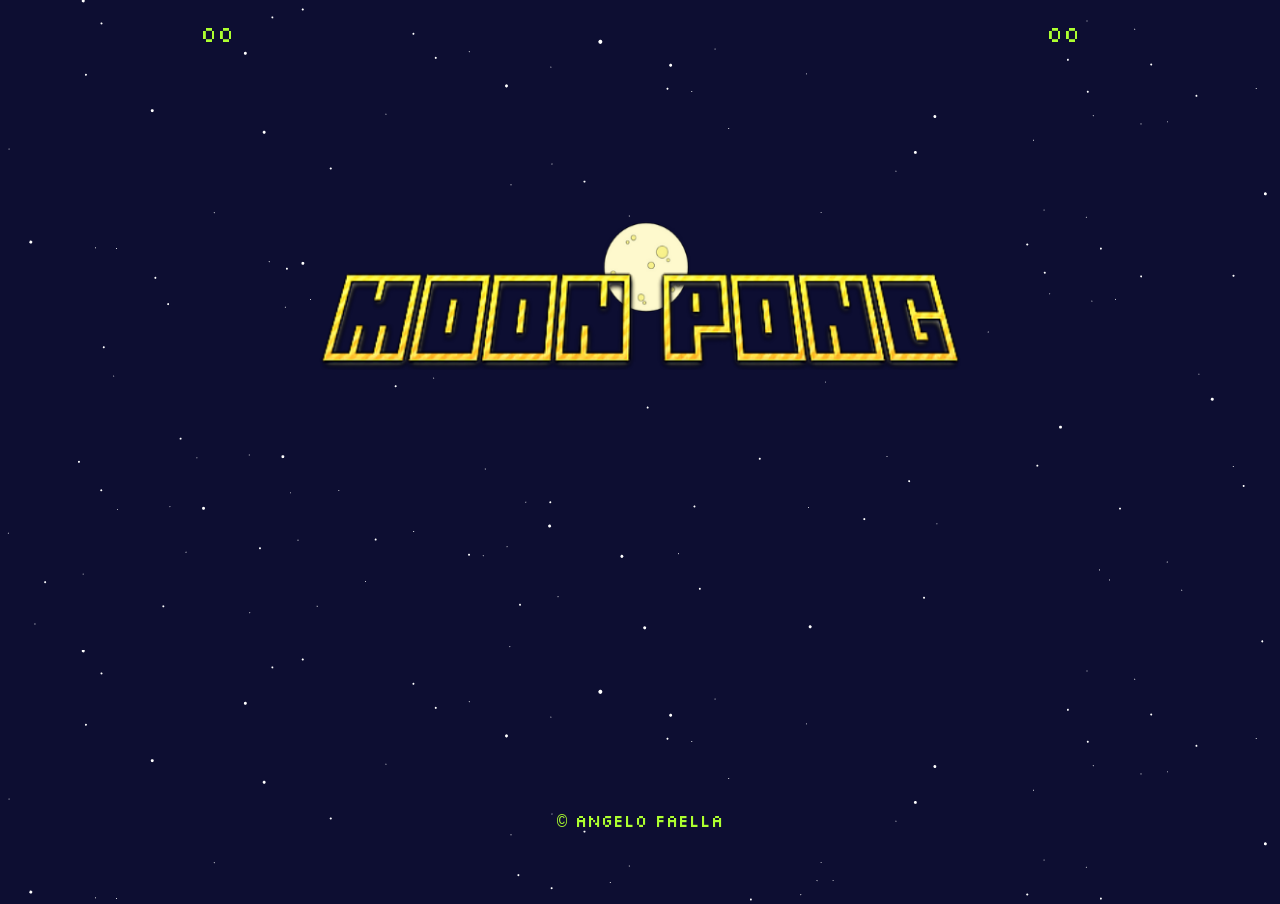
<file: index.html>
<!DOCTYPE html>
<html lang="en">
<head>
    <meta charset="UTF-8">
    <meta name="viewport" content="width=device-width, initial-scale=1.0">
    <meta http-equiv="X-UA-Compatible" content="ie=edge">
    <link rel="stylesheet" href="style.css" type="text/css">
    <script src="game.js" type="text/javascript"></script> 

    <title>Moon Pong</title>
</head>

<body>
           
    
    <p id="playerScore">00</p>
    
    <p id="enemyScore">00</p>
    
    <div class="button_div">
        <img id="startButton" src="images/Logo.png"> 
        <a id="af_link" href="https://github.com/AngeloFaella"><p id="copyright">© Angelo Faella</p></a>
    </div>

    <canvas id="gameCanvas"></canvas>
    

</body>
</html>
</file>
<file: style.css>
@font-face {
    font-family: silkscreen;
    src: url('fonts/slkscr.ttf');
}

html {
    height: 100%;
}

body {
    background-image: url('images/space_background.png');
    margin: 0;
    overflow: hidden;
    height: 100%;
}


#gameCanvas {
    height: 100%;
}

#playerScore, #enemyScore, #copyright {
    position: absolute;
    color: greenyellow;
    font-size: 1.5em;
    font-family: 'silkscreen', 'Courier New', Courier, monospace;
}

#copyright {
    text-align: center;
    width: 250px;
    font-size: 1.1em;
    bottom: 50px;
    margin-left: auto;
    margin-right: auto;
    left: 0;
    right: 0;
}

#playerScore {
    left: 200px;
}

#enemyScore {
    right: 200px;
}

#startButton {
    padding: 20px;
    width: 650px;
    height: 150px;
    position: absolute;
    margin-left: auto;
    margin-right: auto;
    left: 0;
    right: 0;
    top: 200px;
}


#startButton:hover{
    border: 2px solid greenyellow;
    cursor: pointer;
}


@media screen and (max-width: 460px){

    #startButton{
        padding: 2px;
        width: 280px;
        height: 70px;
    }
    #playerScore {
        left: 65px;
    }
    
    #enemyScore {
        right: 65px;
    }
}
</file>
